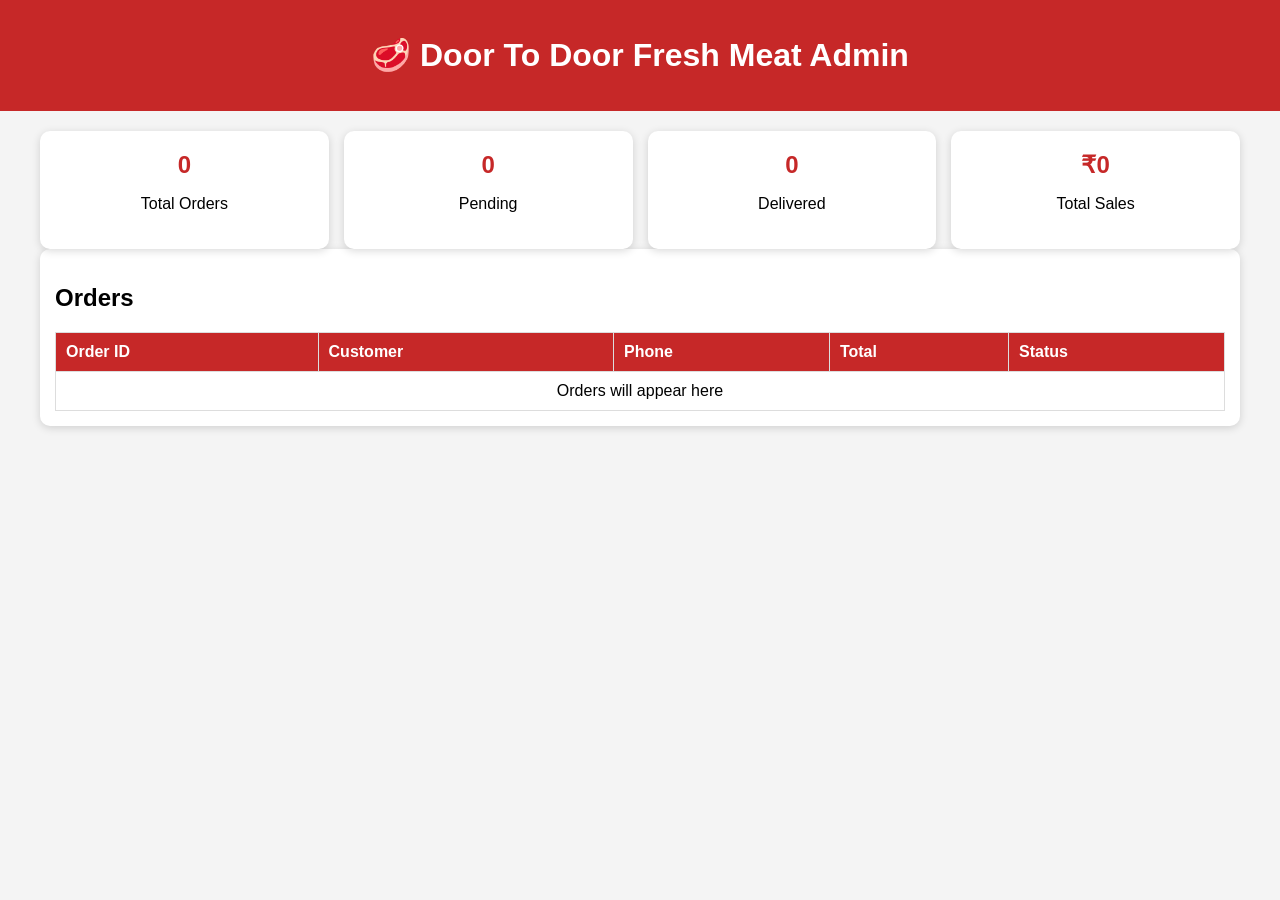
<file: admin.html>
<!DOCTYPE html>
<html lang="en">
<head>
<meta charset="UTF-8">
<meta name="viewport" content="width=device-width, initial-scale=1.0">
<title>Admin Panel</title>

<style>
body{
    margin:0;
    font-family:Arial,sans-serif;
    background:#f4f4f4;
}

header{
    background:#c62828;
    color:white;
    padding:15px;
    text-align:center;
}

.container{
    width:95%;
    max-width:1200px;
    margin:20px auto;
}

.card{
    background:white;
    padding:15px;
    border-radius:10px;
    margin-bottom:20px;
    box-shadow:0 2px 8px rgba(0,0,0,.15);
}

table{
    width:100%;
    border-collapse:collapse;
}

th,td{
    border:1px solid #ddd;
    padding:10px;
    text-align:left;
}

th{
    background:#c62828;
    color:white;
}

select{
    padding:6px;
}

button{
    background:#c62828;
    color:white;
    border:none;
    padding:8px 15px;
    border-radius:6px;
    cursor:pointer;
}

.stats{
    display:grid;
    grid-template-columns:repeat(auto-fit,minmax(180px,1fr));
    gap:15px;
}

.box{
    background:white;
    padding:20px;
    text-align:center;
    border-radius:10px;
    box-shadow:0 2px 8px rgba(0,0,0,.15);
}

.box h2{
    margin:0;
    color:#c62828;
}
</style>

</head>

<body>

<header>
<h1>🥩 Door To Door Fresh Meat Admin</h1>
</header>

<div class="container">

<div class="stats">

<div class="box">
<h2 id="orders">0</h2>
<p>Total Orders</p>
</div>

<div class="box">
<h2 id="pending">0</h2>
<p>Pending</p>
</div>

<div class="box">
<h2 id="delivered">0</h2>
<p>Delivered</p>
</div>

<div class="box">
<h2>₹<span id="sales">0</span></h2>
<p>Total Sales</p>
</div>

</div>

<div class="card">

<h2>Orders</h2>

<table>

<thead>

<tr>
<th>Order ID</th>
<th>Customer</th>
<th>Phone</th>
<th>Total</th>
<th>Status</th>
</tr>

</thead>

<tbody id="orderTable">

<tr>
<td colspan="5" style="text-align:center;">
Orders will appear here
</td>
</tr>

</tbody>

</table>

</div>

</div>
</div>

<script>

fetch("https://script.google.com/macros/s/AKfycbzS-fgday49ir-iBrjfyg7ZUrgdf7zfFURCVrDqJHQo3mmNCdVpRjRMM_C4WFZIQOKWbQ/exec")
.then(response => response.json())
.then(orders => {

let totalOrders = orders.length;
let pending = 0;
let delivered = 0;
let totalSales = 0;

let html = "";

orders.forEach(order => {

if(order.status === "Pending") pending++;
if(order.status === "Delivered") delivered++;

totalSales += Number(order.grandTotal);


html += `
<tr>
<td>${order.orderId}</td>
<td>${order.customerName}</td>
<td>${order.phone}</td>
<td>₹${order.grandTotal}</td>
<td>
<select onchange="updateStatus('${order.orderId}', this.value)">
<option value="Pending" ${order.status=="Pending"?"selected":""}>Pending</option>
<option value="Delivered" ${order.status=="Delivered"?"selected":""}>Delivered</option>
</select>
</td>
</tr>
`;
});

document.getElementById("orderTable").innerHTML = html;

document.getElementById("orders").innerText = totalOrders;
document.getElementById("pending").innerText = pending;
document.getElementById("delivered").innerText = delivered;
document.getElementById("sales").innerText = totalSales;

});
function updateStatus(orderId, status) {

  fetch("https://script.google.com/macros/s/AKfycbzS-fgday49ir-iBrjfyg7ZUrgdf7zfFURCVrDqJHQo3mmNCdVpRjRMM_C4WFZIQOKWbQ/exec", {
    method: "POST",
    headers: {
      "Content-Type": "application/json"
    },
    body: JSON.stringify({
      action: "updateStatus",
      orderId: orderId,
      status: status
    })
  })
  .then(response => response.text())
  .then(text => {
    console.log("Server Response:", text);
    alert(text);

    if (text === "Updated") {
      location.reload();
    }
  })
  .catch(error => {
    console.error(error);
    alert("Error: " + error);
  });

}

</script>

</body>
</html>
</file>
